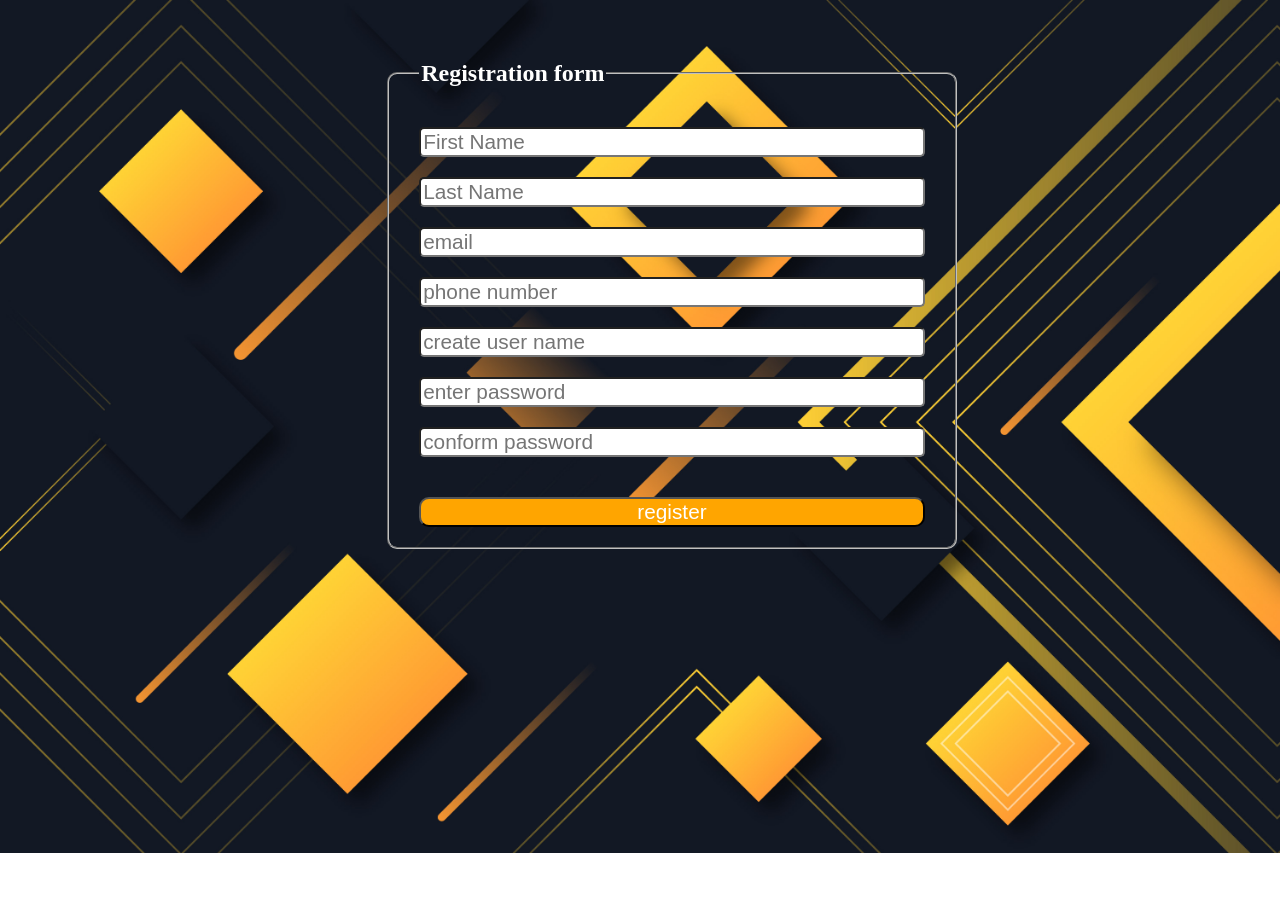
<file: index.html>
<!DOCTYPE html>
<html lang="en">
<head>
    <meta charset="UTF-8">
    <meta name="viewport" content="width=device-width, initial-scale=1.0">
    <title>Document</title>
    <link rel="stylesheet" href="./reg.css" />
</head>
<body>
    <script src="./reg.js"></script>
    
</body>
</html>
</file>
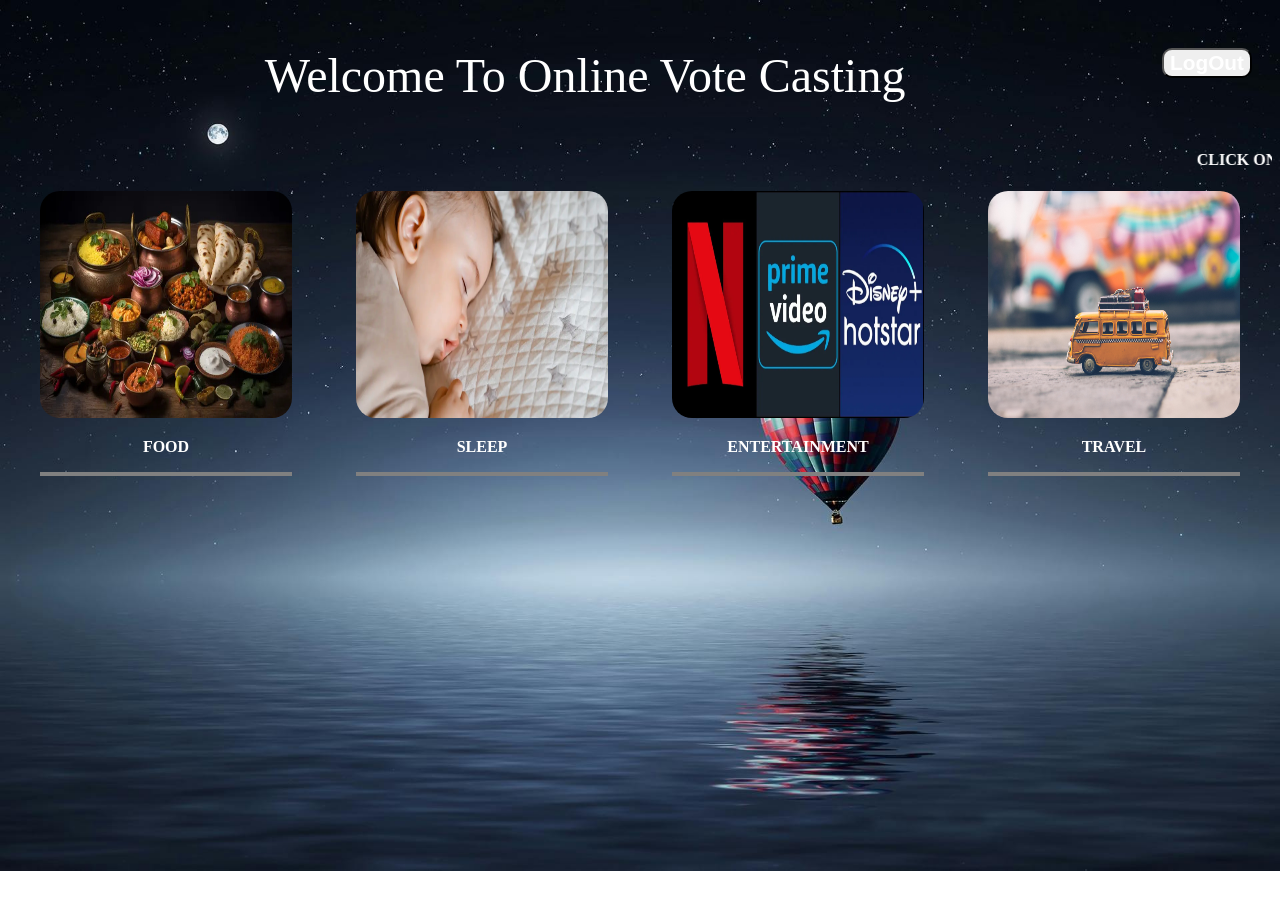
<file: display.html>
<!DOCTYPE html>
<html lang="en">
<head>
    <meta charset="UTF-8">
    <meta name="viewport" content="width=device-width, initial-scale=1.0">
    <title>Document</title>
    <link rel="stylesheet" href="./display.css"/>
</head>
<body>
    <script src="./display.js"></script>
</body>
</html>
</file>
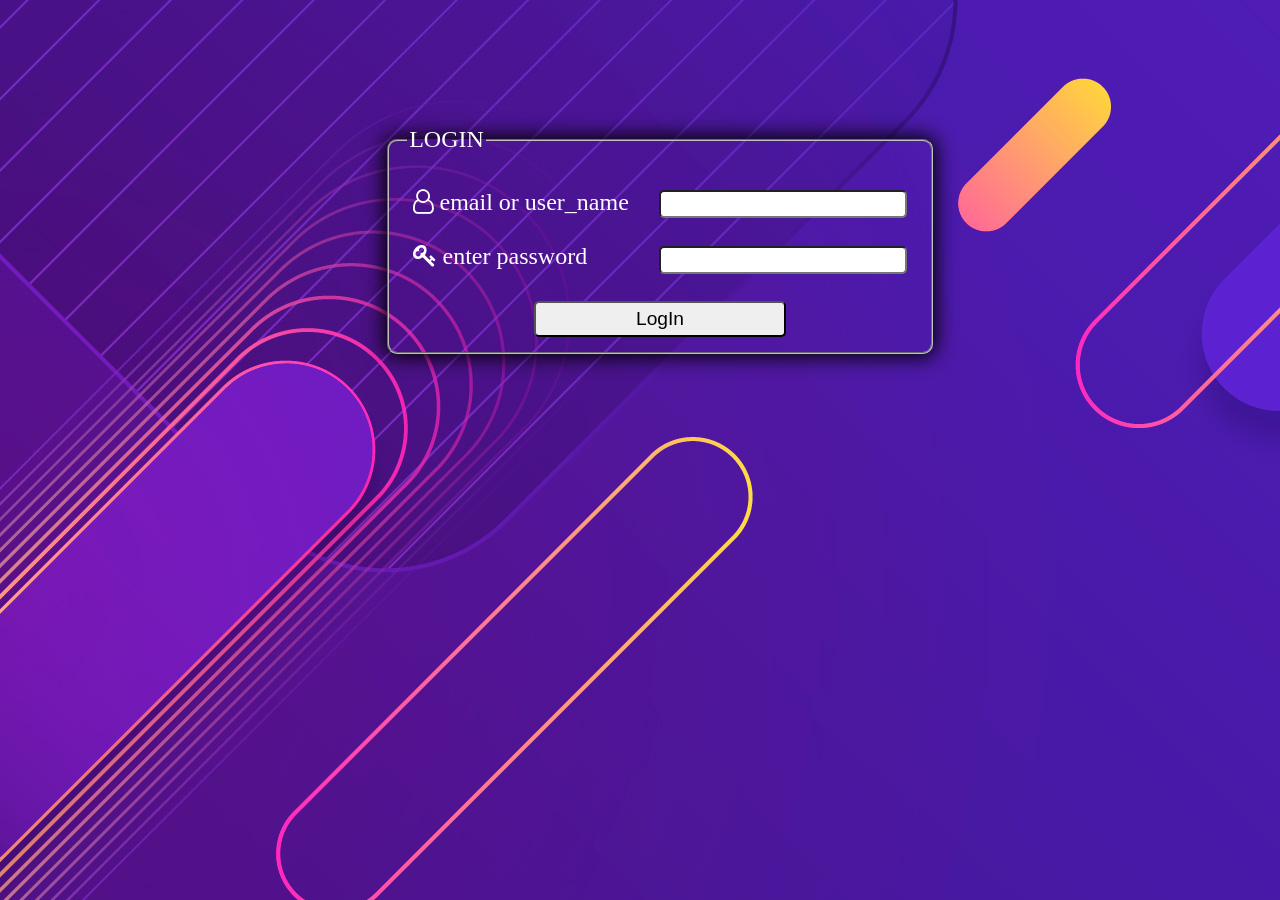
<file: log.html>
<!DOCTYPE html>
<html lang="en">
<head>
    <meta charset="UTF-8">
    <meta name="viewport" content="width=device-width, initial-scale=1.0">
    <title>Document</title>
    <link rel="stylesheet" href="./log.css" />
    <link rel="stylesheet" href="https://cdnjs.cloudflare.com/ajax/libs/font-awesome/4.7.0/css/font-awesome.min.css">
</head>
<body>
    <!-- <input type="password"/> -->
    <script src="./log.js"></script>
</body>
</html>
</file>
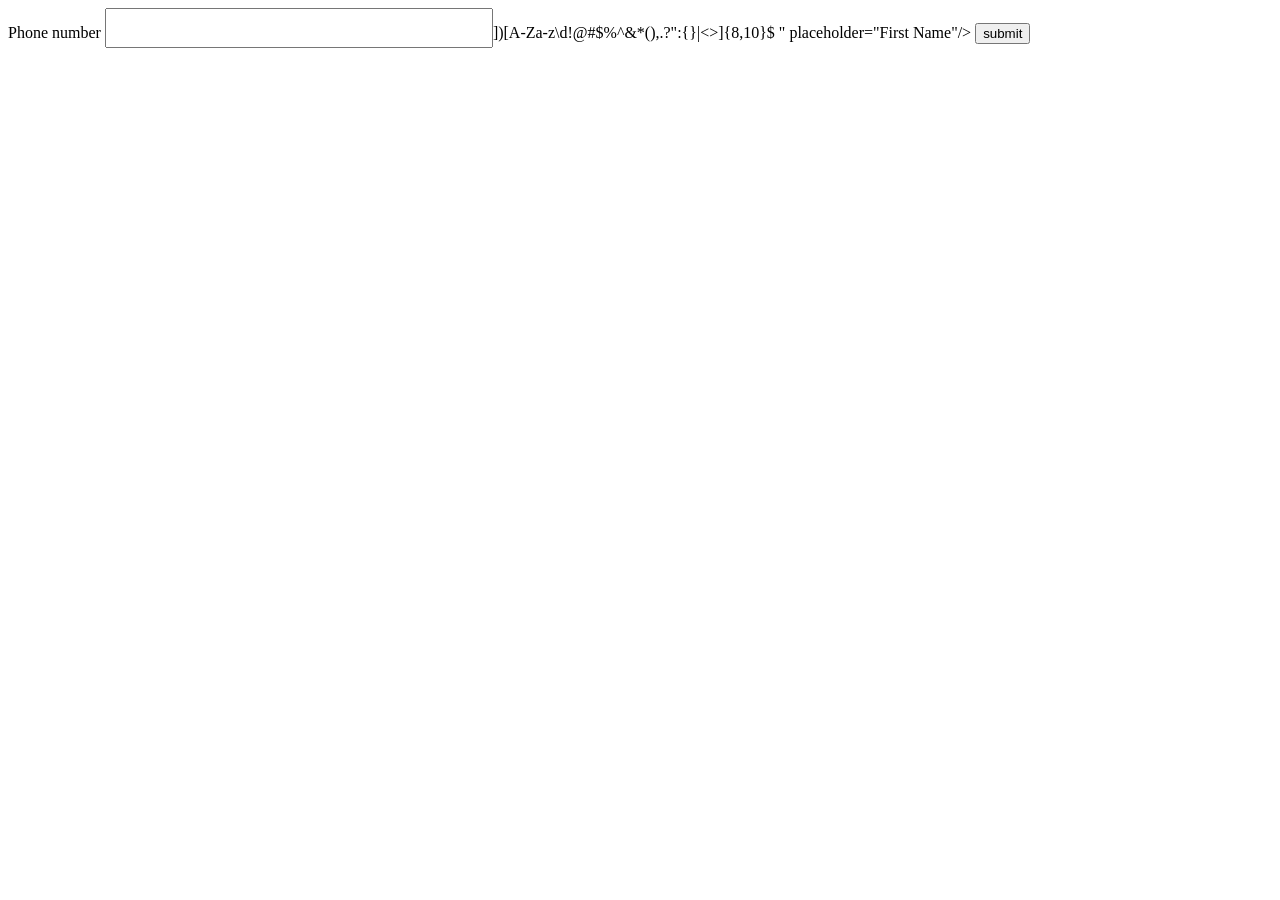
<file: sample.html>
<!DOCTYPE html>
<html lang="en">
<head>
    <meta charset="UTF-8">
    <meta name="viewport" content="width=device-width, initial-scale=1.0">
    <title>Document</title>
    <style>
        #in1{
            /* padding: 10px; */
            font-size: 30px;
        }
    </style>
</head>
<body>
    <form>
        <label for="in1">Phone number</label>
        <!-- length=min.8 + special_char + number + alphabates -->
        <input type="password" id="in1" pattern="^(?=.*[A-Z])(?=.*[!@#$%^&*(),.?":{}|<>])[A-Za-z\d!@#$%^&*(),.?":{}|<>]{8,10}$
        " placeholder="First Name"/>
        <button type="submit">submit</button>
    </form>
</body>
</html>
</file>
<file: reg.css>
.md{
    font-size: 100%;
}

@keyframes btnn {
    0%{
        
        /* transform: rotate(0deg); */
        box-shadow: 0px 0px 10px 5px orange;
    }
    10%{
        /* transform: rotate(360deg); */
        box-shadow: 0px 0px 30px 10px orange;
    }
    /* 20%{
        box-shadow: 15px 7px 3px 1px orange;
    }
    30%{
        box-shadow: 0px 0px 3px 1px orange;
    }
    50%{
        box-shadow: 0px 0px 10px 4px orange;
    }
    100%{
        box-shadow: 0px 0px 30px 10px orange;
    } */


}
.dd{
    color: white;
    width: 40%;
    margin-left: 30%;
    margin-top: 40px;
    display: grid;
    padding: 20px 30px 20px 30px;
    grid-template-columns: auto ;
    border-radius: 10px;
    animation-name: btnn;
    animation-duration: 10s;
    animation-timing-function:ease-in-out;
    animation-iteration-count: infinite;
    /* box-shadow: 0px 0px 30px 10px orange; */
}
.d1{
    display: none;
}
.d2{
    display: grid;
    gap: 20px;
    font-weight: bold;
}

.btn{
    /* margin-left: 63%; */
    margin-top: 40px;
    /* margin-bottom: 1px; */
    width: 100%;
    /* font-size: 100%; */
    color: white;
    background-color: orange;
    border-radius: 10px;
    font-size: 130%;
}
body{
    background-image: url(./reg_bg.jpg);
    background-repeat: no-repeat;
    background-size: cover;
}
input{
    border-radius: 5px;
    font-size: 130%;
}
</file>
<file: display.css>
body{
    background-image: url(./bgs/pexels-bess-hamiti-36487.jpg);
    background-repeat: no-repeat;
    background-size: cover;
}
*{
    color: white;
}

.pp{
    font-size: 300%;
    text-align: center;
}

.lout{
    float: right;
    font-size: 130%;
    border-radius: 10px 10px 10px 10px;
    margin-right: 20px;
}
.tble,tr,td{
    border:2px solid grey;
    width: 100%;
}

.lout:hover{
    background-color: blue;
    color: red;
    transform: scale(110%);
    /* transition-duration: 1s; */
    
}
img{
    width: 100%;
    height: 100%;
    border-radius: 20px;
}
img:hover{
    transform: scale(110%);
    transition-duration: 1s;
}
.cd{
    width: 20%;
    text-align: center;
}
.mdd{
    display: flex;
    flex-wrap: column wrap;
    justify-content: space-around;
}
</file>
<file: log.css>
body{
    background-image: url(./log_bg.jpg);
}
.fset{
    width: 40%;
    margin-left: 30%;
    margin-top: 10%;
    font-size: 150%;
    box-shadow: 0px 0px 20px 3px black;
    border-radius: 10px;
  
}
.cd{
      /* display: grid; */
    /* grid-template-columns: auto auto; */
    justify-content: space-evenly; 
    display: flex;
    flex-wrap: column wrap;
    column-gap: 5%;
    /* row-gap: 100px; */
    
}
.md1{
    color: white;
    
}

input{
    border-radius: 5px;
    font-size: 80%;
}
button{
    padding: 5px;
    border-radius: 5px;
    font-size: 80%;
    width:50%;
}

button>a{
    text-decoration: none;
    color: black;
    font-weight: bold;
}
</file>
